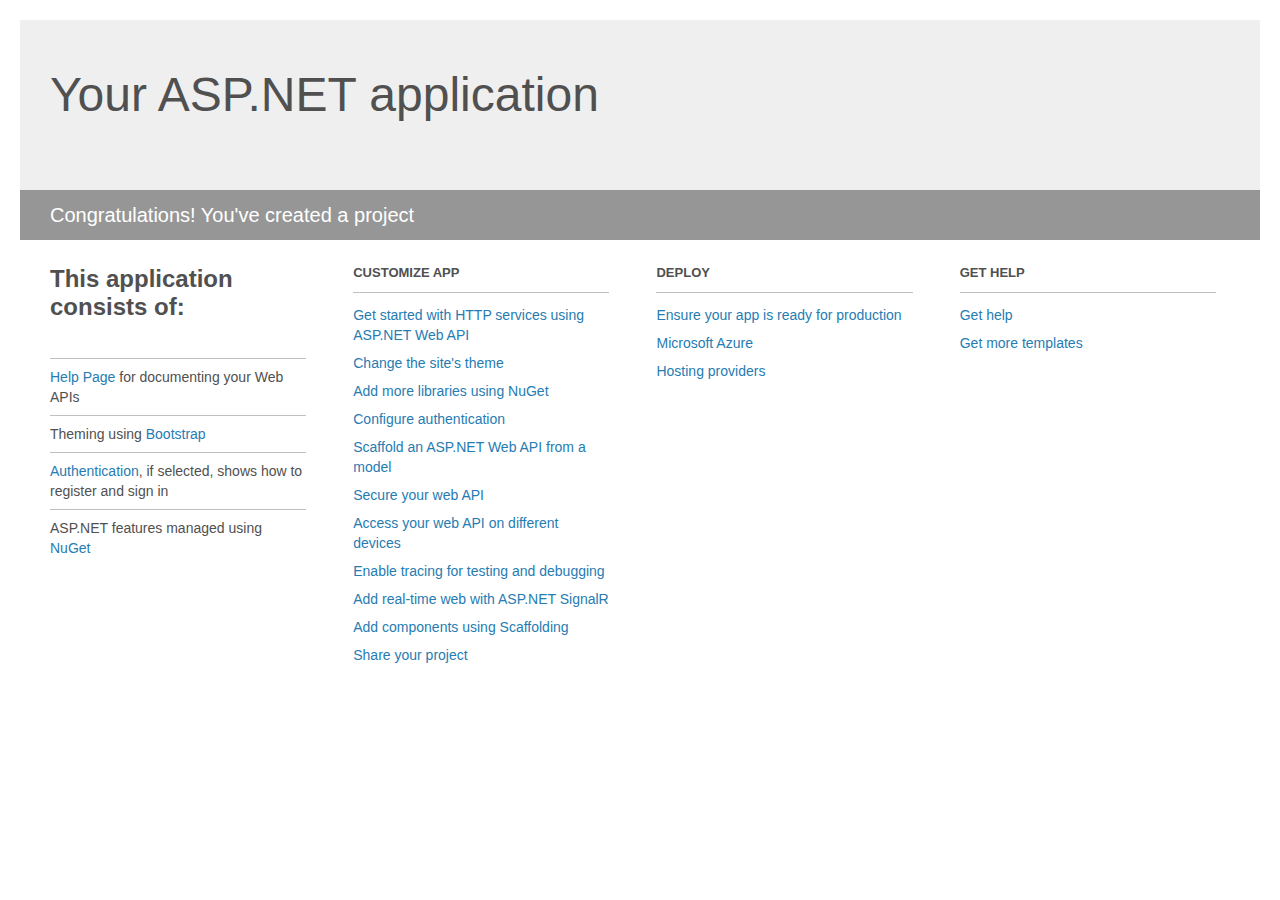
<file: AnomalyDetRestAPI/Project_Readme.html>
﻿<!DOCTYPE html>
<html lang="en">
<head>
    <meta charset="utf-8" />
    <title>Your ASP.NET application</title>
    <style>
        body {
            background: #fff;
            color: #505050;
            font: 14px 'Segoe UI', tahoma, arial, helvetica, sans-serif;
            margin: 20px;
            padding: 0;
        }

        #header {
            background: #efefef;
            padding: 0;
        }

        h1 {
            font-size: 48px;
            font-weight: normal;
            margin: 0;
            padding: 0 30px;
            line-height: 150px;
        }

        p {
            font-size: 20px;
            color: #fff;
            background: #969696;
            padding: 0 30px;
            line-height: 50px;
        }

        #main {
            padding: 5px 30px;
        }

        .section {
            width: 21.7%;
            float: left;
            margin: 0 0 0 4%;
        }

            .section h2 {
                font-size: 13px;
                text-transform: uppercase;
                margin: 0;
                border-bottom: 1px solid silver;
                padding-bottom: 12px;
                margin-bottom: 8px;
            }

            .section.first {
                margin-left: 0;
            }

                .section.first h2 {
                    font-size: 24px;
                    text-transform: none;
                    margin-bottom: 25px;
                    border: none;
                }

                .section.first li {
                    border-top: 1px solid silver;
                    padding: 8px 0;
                }

            .section.last {
                margin-right: 0;
            }

        ul {
            list-style: none;
            padding: 0;
            margin: 0;
            line-height: 20px;
        }

        li {
            padding: 4px 0;
        }

        a {
            color: #267cb2;
            text-decoration: none;
        }

            a:hover {
                text-decoration: underline;
            }
    </style>
</head>
<body>

    <div id="header">
        <h1>Your ASP.NET application</h1>
        <p>Congratulations! You've created a project</p>
    </div>

    <div id="main">
        <div class="section first">
            <h2>This application consists of:</h2>
            <ul>
                <li><a href="http://go.microsoft.com/fwlink/?LinkID=615543">Help Page</a> for documenting your Web APIs</li>
                <li>Theming using <a href="http://go.microsoft.com/fwlink/?LinkID=615519">Bootstrap</a></li>
                <li><a href="http://go.microsoft.com/fwlink/?LinkID=320957">Authentication</a>, if selected, shows how to register and sign in</li>
                <li>ASP.NET features managed using <a href="http://go.microsoft.com/fwlink/?LinkID=320958">NuGet</a></li>
            </ul>
        </div>

        <div class="section">
            <h2>Customize app</h2>
            <ul>
                <li><a href="http://go.microsoft.com/fwlink/?LinkID=320959">Get started with HTTP services using ASP.NET Web API</a></li>
                <li><a href="http://go.microsoft.com/fwlink/?LinkID=320960">Change the site's theme</a></li>
                <li><a href="http://go.microsoft.com/fwlink/?LinkID=320961">Add more libraries using NuGet</a></li>
                <li><a href="http://go.microsoft.com/fwlink/?LinkID=320962">Configure authentication</a></li>
                <li><a href="http://go.microsoft.com/fwlink/?LinkID=320963">Scaffold an ASP.NET Web API from a model</a></li>
                <li><a href="http://go.microsoft.com/fwlink/?LinkID=615545">Secure your web API</a></li>
                <li><a href="http://go.microsoft.com/fwlink/?LinkID=615544">Access your web API on different devices</a></li>
                <li><a href="http://go.microsoft.com/fwlink/?LinkID=615546">Enable tracing for testing and debugging</a></li>
                <li><a href="http://go.microsoft.com/fwlink/?LinkID=615530">Add real-time web with ASP.NET SignalR</a></li>
                <li><a href="http://go.microsoft.com/fwlink/?LinkID=615531">Add components using Scaffolding</a></li>
                <li><a href="http://go.microsoft.com/fwlink/?LinkID=615533">Share your project</a></li>
            </ul>
        </div>

        <div class="section">
            <h2>Deploy</h2>
            <ul>
                <li><a href="http://go.microsoft.com/fwlink/?LinkID=615534">Ensure your app is ready for production</a></li>
                <li><a href="http://go.microsoft.com/fwlink/?LinkID=615535">Microsoft Azure</a></li>
                <li><a href="http://go.microsoft.com/fwlink/?LinkID=615536">Hosting providers</a></li>
            </ul>
        </div>

        <div class="section last">
            <h2>Get help</h2>
            <ul>
                <li><a href="http://go.microsoft.com/fwlink/?LinkID=615537">Get help</a></li>
                <li><a href="http://go.microsoft.com/fwlink/?LinkID=615538">Get more templates</a></li>
            </ul>
        </div>
    </div>
</body>
</html>
</file>
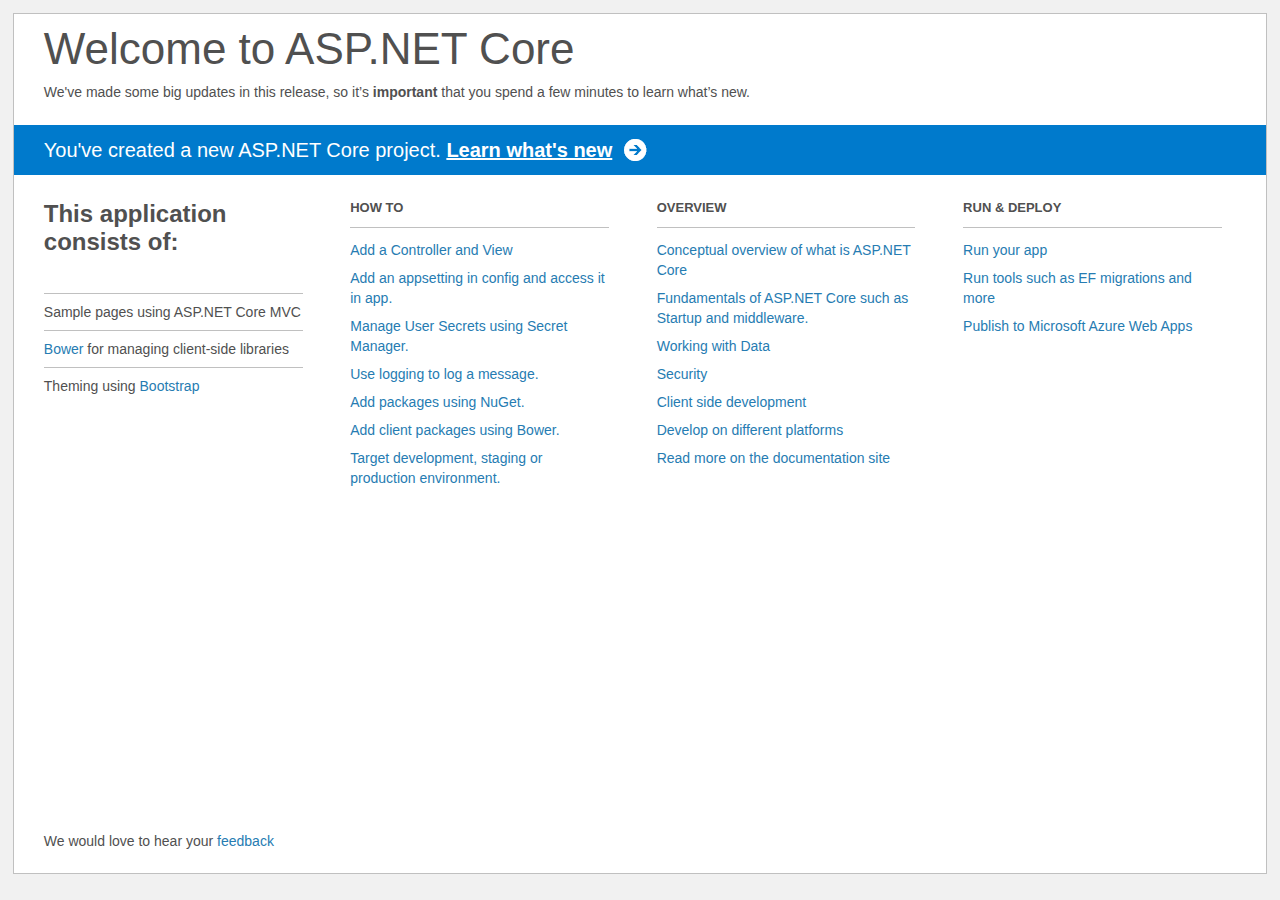
<file: src/AnomalyDetectionRestApi/Project_Readme.html>
﻿<!DOCTYPE html>
<html lang="en">
<head>
    <meta charset="utf-8" />
    <title>Welcome to ASP.NET Core</title>
    <style>
        html {
            background: #f1f1f1;
            height: 100%;
        }

        body {
            background: #fff;
            color: #505050;
            font: 14px 'Segoe UI', tahoma, arial, helvetica, sans-serif;
            margin: 1%;
            min-height: 95.5%;
            border: 1px solid silver;
            position: relative;
        }

        #header {
            padding: 0;
        }

            #header h1 {
                font-size: 44px;
                font-weight: normal;
                margin: 0;
                padding: 10px 30px 10px 30px;
            }

            #header span {
                margin: 0;
                padding: 0 30px;
                display: block;
            }

            #header p {
                font-size: 20px;
                color: #fff;
                background: #007acc;
                padding: 0 30px;
                line-height: 50px;
                margin-top: 25px;

            }

                #header p a {
                    color: #fff;
                    text-decoration: underline;
                    font-weight: bold;
                    padding-right: 35px;
                    background: no-repeat right bottom url([data-uri]);
                }

        #main {
            padding: 5px 30px;
            clear: both;
        }

        .section {
            width: 21.7%;
            float: left;
            margin: 0 0 0 4%;
        }

            .section h2 {
                font-size: 13px;
                text-transform: uppercase;
                margin: 0;
                border-bottom: 1px solid silver;
                padding-bottom: 12px;
                margin-bottom: 8px;
            }

            .section.first {
                margin-left: 0;
            }

                .section.first h2 {
                    font-size: 24px;
                    text-transform: none;
                    margin-bottom: 25px;
                    border: none;
                }

                .section.first li {
                    border-top: 1px solid silver;
                    padding: 8px 0;
                }

            .section.last {
                margin-right: 0;
            }

        ul {
            list-style: none;
            padding: 0;
            margin: 0;
            line-height: 20px;
        }

        li {
            padding: 4px 0;
        }

        a {
            color: #267cb2;
            text-decoration: none;
        }

            a:hover {
                text-decoration: underline;
            }

        #footer {
            clear: both;
            padding-top: 50px;
        }

            #footer p {
                position: absolute;
                bottom: 10px;
            }
    </style>
</head>
<body>

    <div id="header">
        <h1>Welcome to ASP.NET Core</h1>
        <span>
            We've made some big updates in this release, so it’s <b>important</b> that you spend
            a few minutes to learn what’s new.
        </span>
        <p>You've created a new ASP.NET Core project. <a href="http://go.microsoft.com/fwlink/?LinkId=518016">Learn what's new</a></p>
    </div>

    <div id="main">
        <div class="section first">
            <h2>This application consists of:</h2>
            <ul>
                <li>Sample pages using ASP.NET Core MVC</li>
                <li><a href="http://go.microsoft.com/fwlink/?LinkId=518004">Bower</a> for managing client-side libraries</li>
                <li>Theming using <a href="http://go.microsoft.com/fwlink/?LinkID=398939">Bootstrap</a></li>
            </ul>
        </div>
        <div class="section">
            <h2>How to</h2>
            <ul>
                <li><a href="http://go.microsoft.com/fwlink/?LinkID=398600">Add a Controller and View</a></li>
                <li><a href="http://go.microsoft.com/fwlink/?LinkID=699562">Add an appsetting in config and access it in app.</a></li>
                <li><a href="http://go.microsoft.com/fwlink/?LinkId=699315">Manage User Secrets using Secret Manager.</a></li>
                <li><a href="http://go.microsoft.com/fwlink/?LinkId=699316">Use logging to log a message.</a></li>
                <li><a href="http://go.microsoft.com/fwlink/?LinkId=699317">Add packages using NuGet.</a></li>
                <li><a href="http://go.microsoft.com/fwlink/?LinkId=699318">Add client packages using Bower.</a></li>
                <li><a href="http://go.microsoft.com/fwlink/?LinkId=699319">Target development, staging or production environment.</a></li>
            </ul>
        </div>
        <div class="section">
            <h2>Overview</h2>
            <ul>
                <li><a href="http://go.microsoft.com/fwlink/?LinkId=518008">Conceptual overview of what is ASP.NET Core</a></li>
                <li><a href="http://go.microsoft.com/fwlink/?LinkId=699320">Fundamentals of ASP.NET Core such as Startup and middleware.</a></li>
                <li><a href="http://go.microsoft.com/fwlink/?LinkId=398602">Working with Data</a></li>
                <li><a href="http://go.microsoft.com/fwlink/?LinkId=398603">Security</a></li>
                <li><a href="http://go.microsoft.com/fwlink/?LinkID=699321">Client side development</a></li>
                <li><a href="http://go.microsoft.com/fwlink/?LinkID=699322">Develop on different platforms</a></li>
                <li><a href="http://go.microsoft.com/fwlink/?LinkID=699323">Read more on the documentation site</a></li>
            </ul>
        </div>
        <div class="section last">
            <h2>Run & Deploy</h2>
            <ul>
                <li><a href="http://go.microsoft.com/fwlink/?LinkID=517851">Run your app</a></li>
                <li><a href="http://go.microsoft.com/fwlink/?LinkID=517853">Run tools such as EF migrations and more</a></li>
                <li><a href="http://go.microsoft.com/fwlink/?LinkID=398609">Publish to Microsoft Azure Web Apps</a></li>
            </ul>
        </div>

        <div id="footer">
            <p>We would love to hear your <a href="http://go.microsoft.com/fwlink/?LinkId=518015">feedback</a></p>
        </div>
    </div>

</body>
</html>
</file>
